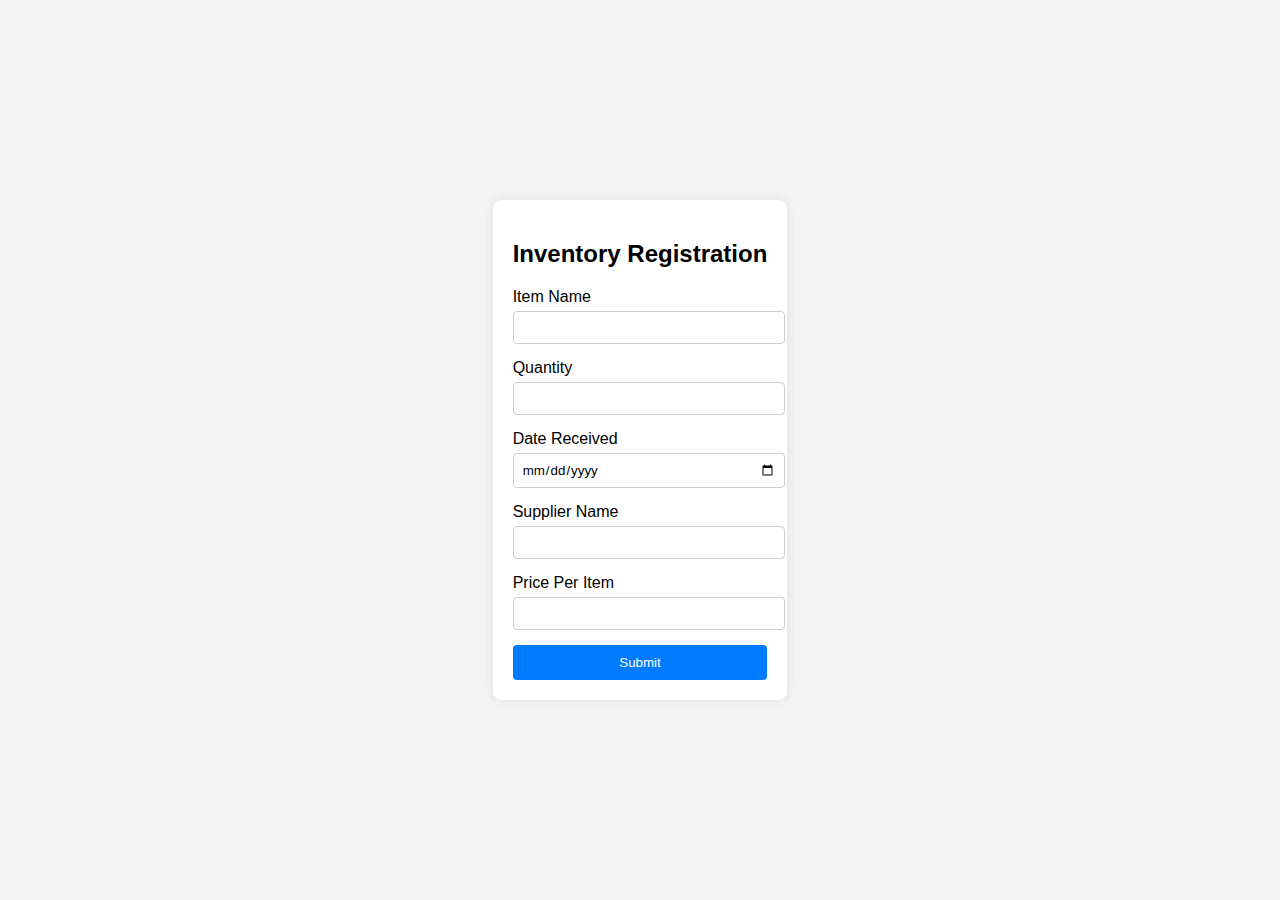
<file: Docker/nginx/booking.html>
<!DOCTYPE html>
<html lang="en">
<head>
<meta charset="UTF-8">
<meta name="viewport" content="width=device-width, initial-scale=1.0">
<title>Inventory Registration Form</title>
<style>
    body {
        font-family: Arial, sans-serif;
        background-color: #f4f4f4;
        display: flex;
        justify-content: center;
        align-items: center;
        height: 100vh;
        margin: 0;
    }
    form {
        background-color: white;
        padding: 20px;
        border-radius: 8px;
        box-shadow: 0 0 10px rgba(0,0,0,0.1);
    }
    h2 {
        text-align: center;
    }
    .input-group {
        margin-bottom: 15px;
    }
    .input-group label {
        display: block;
        margin-bottom: 5px;
    }
    .input-group input {
        width: 100%;
        padding: 8px;
        border: 1px solid #ccc;
        border-radius: 4px;
    }
    .input-group input[type="date"] {
        font-family: Arial, sans-serif;
    }
    button {
        width: 100%;
        padding: 10px;
        border: none;
        background-color: #007BFF;
        color: white;
        border-radius: 4px;
        cursor: pointer;
    }
    button:hover {
        background-color: #0056b3;
    }
</style>
</head>
<body>
<form>
    <h2>Inventory Registration</h2>
    <div class="input-group">
        <label for="item-name">Item Name</label>
        <input type="text" id="item-name" name="item-name" required>
    </div>
    <div class="input-group">
        <label for="quantity">Quantity</label>
        <input type="number" id="quantity" name="quantity" required>
    </div>
    <div class="input-group">
        <label for="date-received">Date Received</label>
        <input type="date" id="date-received" name="date-received" required>
    </div>
    <div class="input-group">
        <label for="supplier-name">Supplier Name</label>
        <input type="text" id="supplier-name" name="supplier-name">
    </div>
    <div class="input-group">
        <label for="price-per-item">Price Per Item</label>
        <input type="text" id="price-per-item" name="price-per-item" required>
    </div>
    <button type="submit">Submit</button>
</form>
</body>
</html>
</file>
